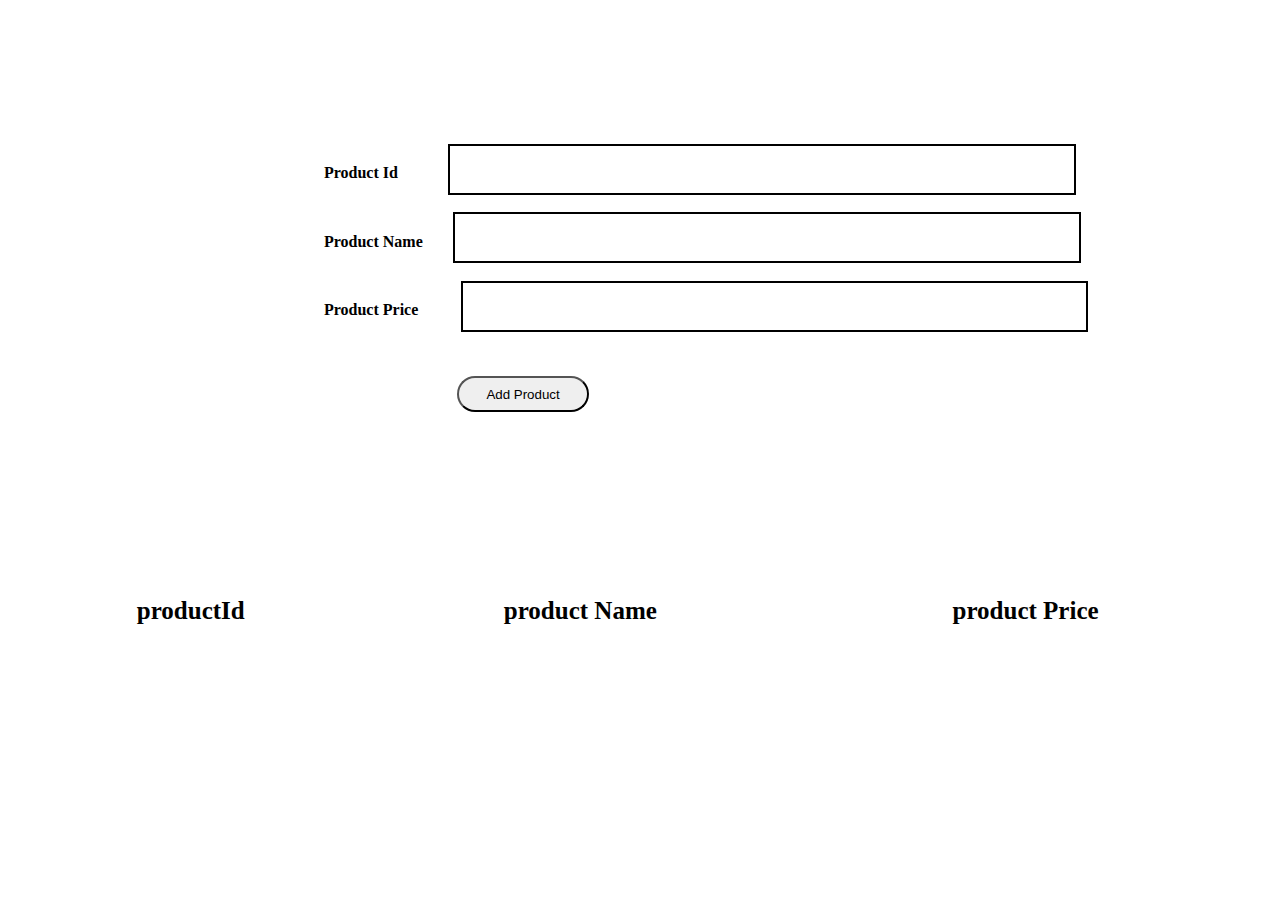
<file: index.html>
<!DOCTYPE html>
<html lang="en">
<head>
    <meta charset="UTF-8">
    <meta http-equiv="X-UA-Compatible" content="IE=edge">
    <meta name="viewport" content="width=device-width, initial-scale=1.0">
    <title>Document</title>
    <link rel="stylesheet" href="new2.css">
    <script src="new2.js"></script>
</head>
<body>
    <div class="add">
        <label for="productId"><strong> Product Id</strong> &nbsp; &nbsp; &nbsp;</label><input type="number" id ="productId"required/><br>
        <label for="productName"><strong>Product Name </strong></label><input type="text" id ="productName"required/><br>
        <label for="productPrice"><strong>Product Price</strong>  &nbsp; &nbsp;</label><input type="number" id ="productPrice"required/><br>
        <button type="submit" onclick="addproduct()" >Add Product</button>
        <!-- <button type="submit" onclick="edit()" id="update" >update</button> -->
    </div>

    <div id="pro">
        <table id="table">
            <tr>
                
              <td><strong> productId</strong></td>
              <td><strong> product Name</strong></td>
              <td><strong> product Price</strong></td>
              <!-- <td><a href="" onclick="edit()">Edit</a></td> -->
              <td></td>
            </tr>
            <!-- <tr>
              <td>Row2 cell1</td>
              <td>Row2 cell2</td>
            </tr>
            <tr>
              <td>Row3 cell1</td>
              <td>Row3 cell2</td>
            </tr> -->
          </table>
    </div>
</body>
</html>
</file>
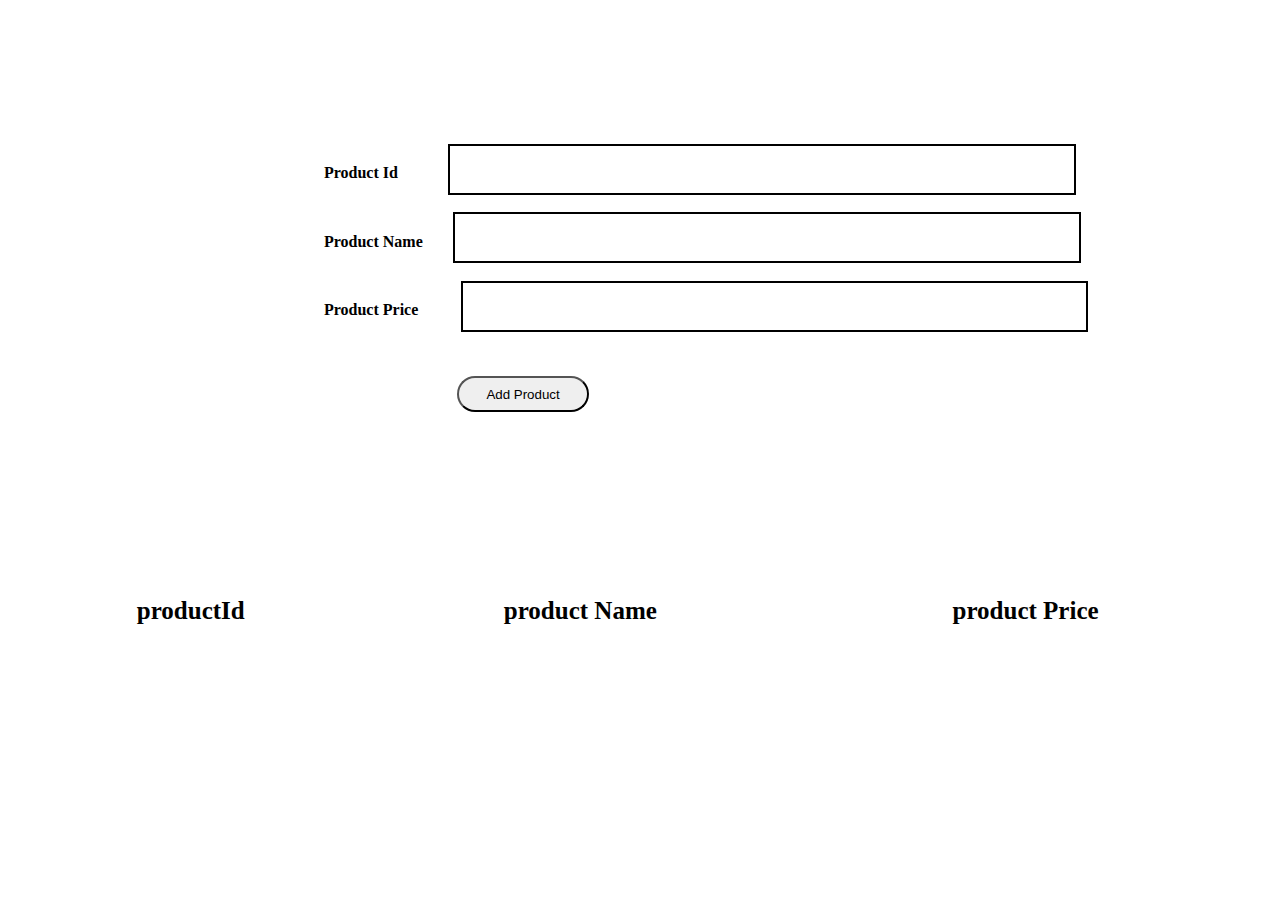
<file: src/index.html>
<!DOCTYPE html>
<html lang="en">
<head>
    <meta charset="UTF-8">
    <meta http-equiv="X-UA-Compatible" content="IE=edge">
    <meta name="viewport" content="width=device-width, initial-scale=1.0">
    <title>Document</title>
    <link rel="stylesheet" href="new2.css">
    <script src="new2.js"></script>
</head>
<body>
    <div class="add">
        <label for="productId"><strong> Product Id</strong> &nbsp; &nbsp; &nbsp;</label><input type="number" id ="productId"required/><br>
        <label for="productName"><strong>Product Name </strong></label><input type="text" id ="productName"required/><br>
        <label for="productPrice"><strong>Product Price</strong>  &nbsp; &nbsp;</label><input type="number" id ="productPrice"required/><br>
        <button type="submit" onclick="addproduct()">Add Product</button>
    </div>

    <div id="pro">
        <table id="table">
            <tr>
                
              <td><strong> productId</strong></td>
              <td><strong> product Name</strong></td>
              <td><strong> product Price</strong></td>
              <td></td>
            </tr>
            <!-- <tr>
              <td>Row2 cell1</td>
              <td>Row2 cell2</td>
            </tr>
            <tr>
              <td>Row3 cell1</td>
              <td>Row3 cell2</td>
            </tr> -->
          </table>
    </div>
</body>
</html>
</file>
<file: new2.css>
.add{
    margin-left: 20%;
    margin-top: 5%;
    margin-bottom: 5%;
    padding: 5%;
    text-align: justify;


}
/* #productId{

} */
input{
    margin-left: 3%;
    padding-top: 1%;
    padding-bottom: 1%;
    margin-top: 2%;
    width: 70%;
    border: 2px solid black;
    font-size: 25px;

    /* align-content: justify; */
}
#pro{
    width: 100%;
}
#table{
    font-size: bold 25px;
    width: 100%;
    padding: 20px;
    text-align: center;
    /* margin-left: 10%; */
    /* padding-left: 115%; */
}
td{
    text-align: center;
    font-size: 25px;
    padding-top: 3%;
    /* border: 2px solid black; */
}
button{
    text-align: center;
    margin-top: 5%;
    margin-left: 15%;
    width: 15%;
    padding-top: 1%;
    padding-bottom: 1%;
    border-radius: 30px;
}
button:hover{
    background-color: cyan;
}
/* #update{
    hi
} */
</file>
<file: src/new2.css>
.add{
    margin-left: 20%;
    margin-top: 5%;
    margin-bottom: 5%;
    padding: 5%;
    text-align: justify;


}
/* #productId{

} */
input{
    margin-left: 3%;
    padding-top: 1%;
    padding-bottom: 1%;
    margin-top: 2%;
    width: 70%;
    border: 2px solid black;
    font-size: 25px;

    /* align-content: justify; */
}
#pro{
    width: 100%;
}
#table{
    font-size: bold 25px;
    width: 100%;
    padding: 20px;
    text-align: center;
    /* margin-left: 10%; */
    /* padding-left: 115%; */
}
td{
    text-align: center;
    font-size: 25px;
    padding-top: 3%;
    /* border: 2px solid black; */
}
button{
    text-align: center;
    margin-top: 5%;
    margin-left: 15%;
    width: 15%;
    padding-top: 1%;
    padding-bottom: 1%;
    border-radius: 30px;
}
button:hover{
    background-color: cyan;
}
</file>
